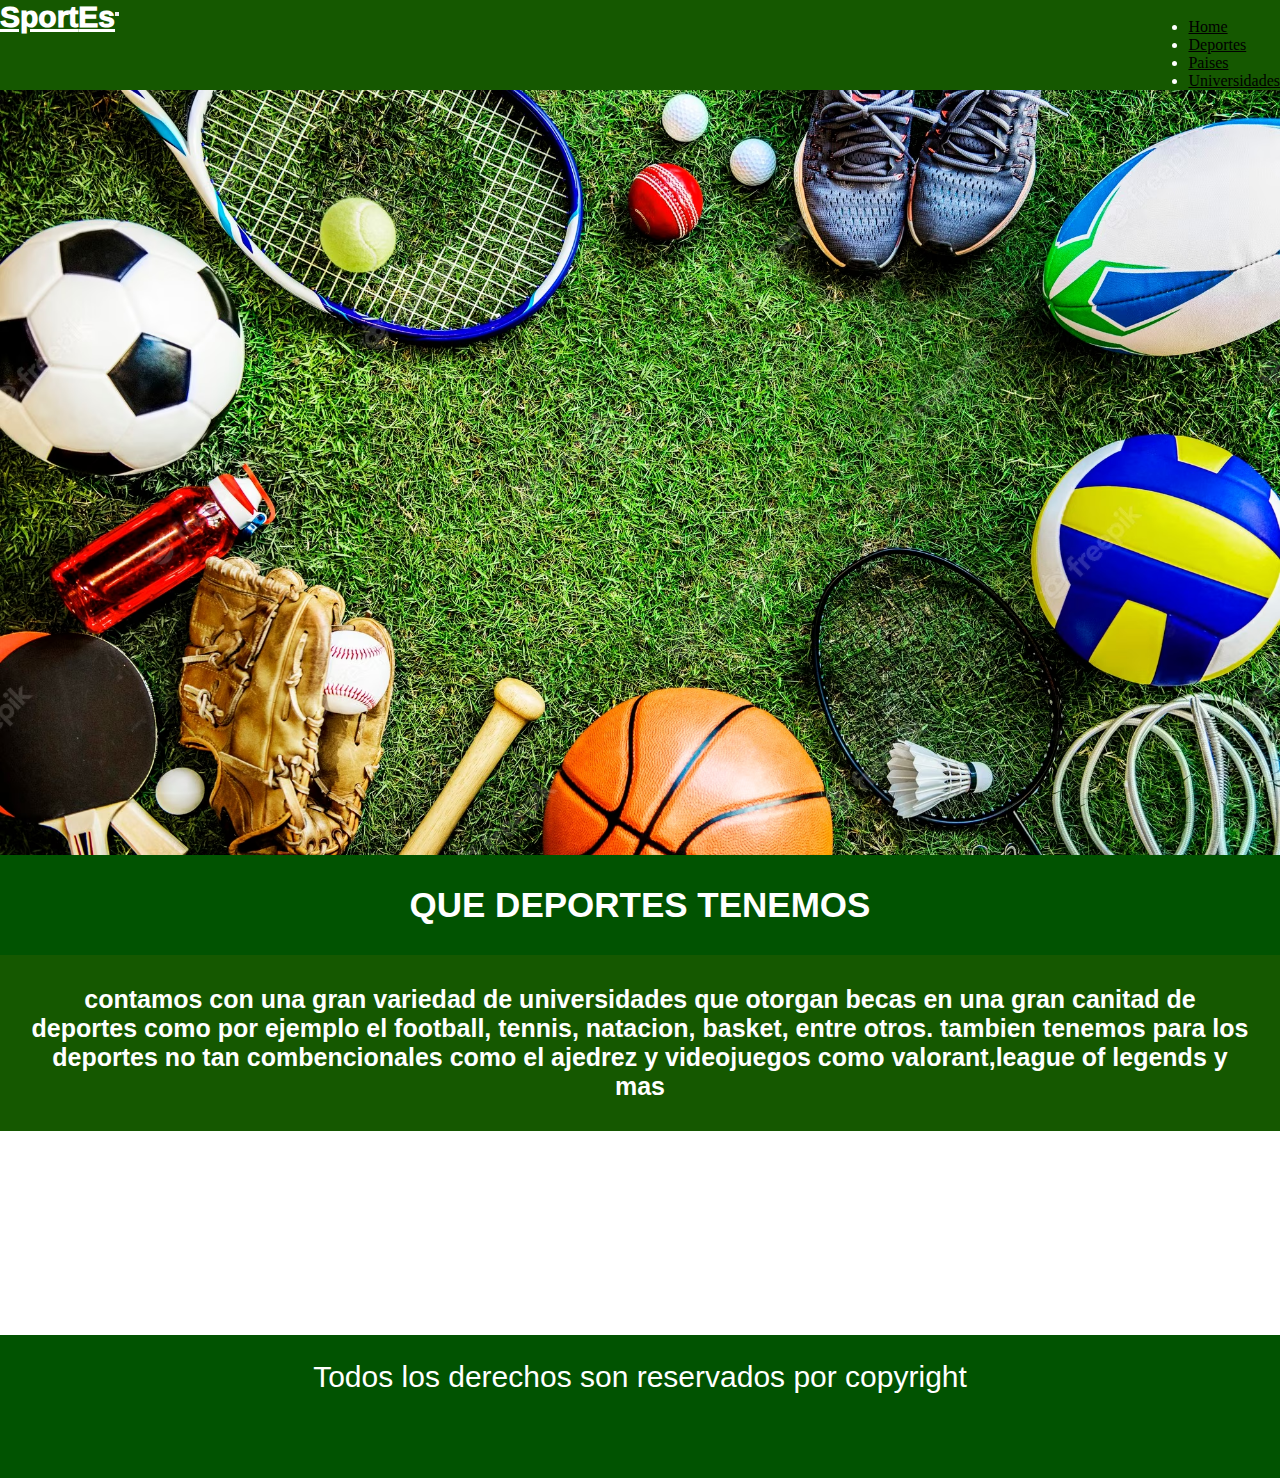
<file: pages/deportes.html>
<!DOCTYPE html>
<html lang="es">
<head>
    <meta charset="UTF-8">
    <meta name="viewport" content="width=device-width, initial-scale=1.0">
    <link rel="stylesheet" href="https://cdnjs.cloudflare.com/ajax/libs/font-awesome/6.4.2/css/all.min.css" integrity="sha512-z3gLpd7yknf1YoNbCzqRKc4qyor8gaKU1qmn+CShxbuBusANI9QpRohGBreCFkKxLhei6S9CQXFEbbKuqLg0DA==" crossorigin="anonymous" referrerpolicy="no-referrer" />
    <link href="https://cdn.jsdelivr.net/npm/bootstrap@5.1.3/dist/css/bootstrap.min.css" rel="stylesheet" integrity="sha384-1BmE4kWBq78iYhFldvKuhfTAU6auU8tT94WrHftjDbrCEXSU1oBoqyl2QvZ6jIW3" crossorigin="anonymous">
    <link rel="stylesheet" href="../estilos.css">
    <title>entrega 3</title>
</head>
<body>
    <body>
        <header>
            <nav class="navbar navbar-expand-sm navbar-dark">
                <div class="container-fluid">
                  <a class="logo" href="#">Sport<span>Es</span> </a>
                  <button class="navbar-toggler" type="button" data-bs-toggle="collapse" data-bs-target="#collapsibleNavbar">
                    <span class="navbar-toggler-icon"></span>
                  </button>
                  <div class="collapse navbar-collapse" id="collapsibleNavbar">
                    <ul class="navbar-nav">
                      <li class="nav-item">
                        <a class="nav-link" href="../index.html">Home</a>
                      </li>
                      <li class="nav-item">
                        <a class="nav-link" href="deportes.html">Deportes</a>
                      </li>
                      <li class="nav-item">
                        <a class="nav-link" href="paises.html">Paises</a>
                      </li>
                      <li class="nav-item">
                        <a class="nav-link" href="universidades.html">Universidades</a>
                      </li>
                    </ul>
                  </div>
                </div>
              </nav>
        </header>
    <main class="main1">

    </main>
    <div class="jumbotron p-5 text-white rounded">
        <h2>QUE DEPORTES TENEMOS</h2>
        <h3>contamos con una gran variedad de universidades que otorgan becas en una gran canitad de deportes como por ejemplo el football, tennis, natacion, basket, entre otros.
            tambien tenemos para los deportes no tan combencionales como el ajedrez y videojuegos como valorant,league of legends y mas </h3>
    </div>

    <div class="container-fluid" >
        <iframe id="mapa" src="https://www.google.com/maps/embed?pb=!1m18!1m12!1m3!1d3285.097435201641!2d-58.46849428781804!3d-34.576401067988016!2m3!1f0!2f0!3f0!3m2!1i1024!2i768!4f13.1!3m3!1m2!1s0x95bcb6761b7877c7%3A0xf694223d745aa616!2sAvenida%20de%20los%20Incas%203588!5e0!3m2!1ses!2sar!4v1692498397553!5m2!1ses!2sar" width="100%" height="200" style="border:0;" allowfullscreen="" loading="lazy" referrerpolicy="no-referrer-when-downgrade"></iframe>
    </div>

    <footer class="text-center py-3">
      <p>Todos los derechos son reservados por copyright</p>
      <div class="redes">
        <a href="https://www.whatsapp.com/?lang=es_LA">
          <i class="fab fa-whatsapp"></i>
        </a>
        <a href="https://www.instagram.com/">
          <i class="fab fa-instagram"></i>
        </a>
        <a href="https://www.google.com/intl/es-419/gmail/about/">
          <i class="fas fa-at"></i>
        </a>
      </div>
    </footer>

    <script src="https://cdn.jsdelivr.net/npm/@popperjs/core@2.10.2/dist/umd/popper.min.js" integrity="sha384-7+zCNj/IqJ95wo16oMtfsKbZ9ccEh31eOz1HGyDuCQ6wgnyJNSYdrPa03rtR1zdB" crossorigin="anonymous"></script>
    <script src="https://cdn.jsdelivr.net/npm/bootstrap@5.1.3/dist/js/bootstrap.min.js" integrity="sha384-QJHtvGhmr9XOIpI6YVutG+2QOK9T+ZnN4kzFN1RtK3zEFEIsxhlmWl5/YESvpZ13" crossorigin="anonymous"></script>
</body>
</html>
</file>
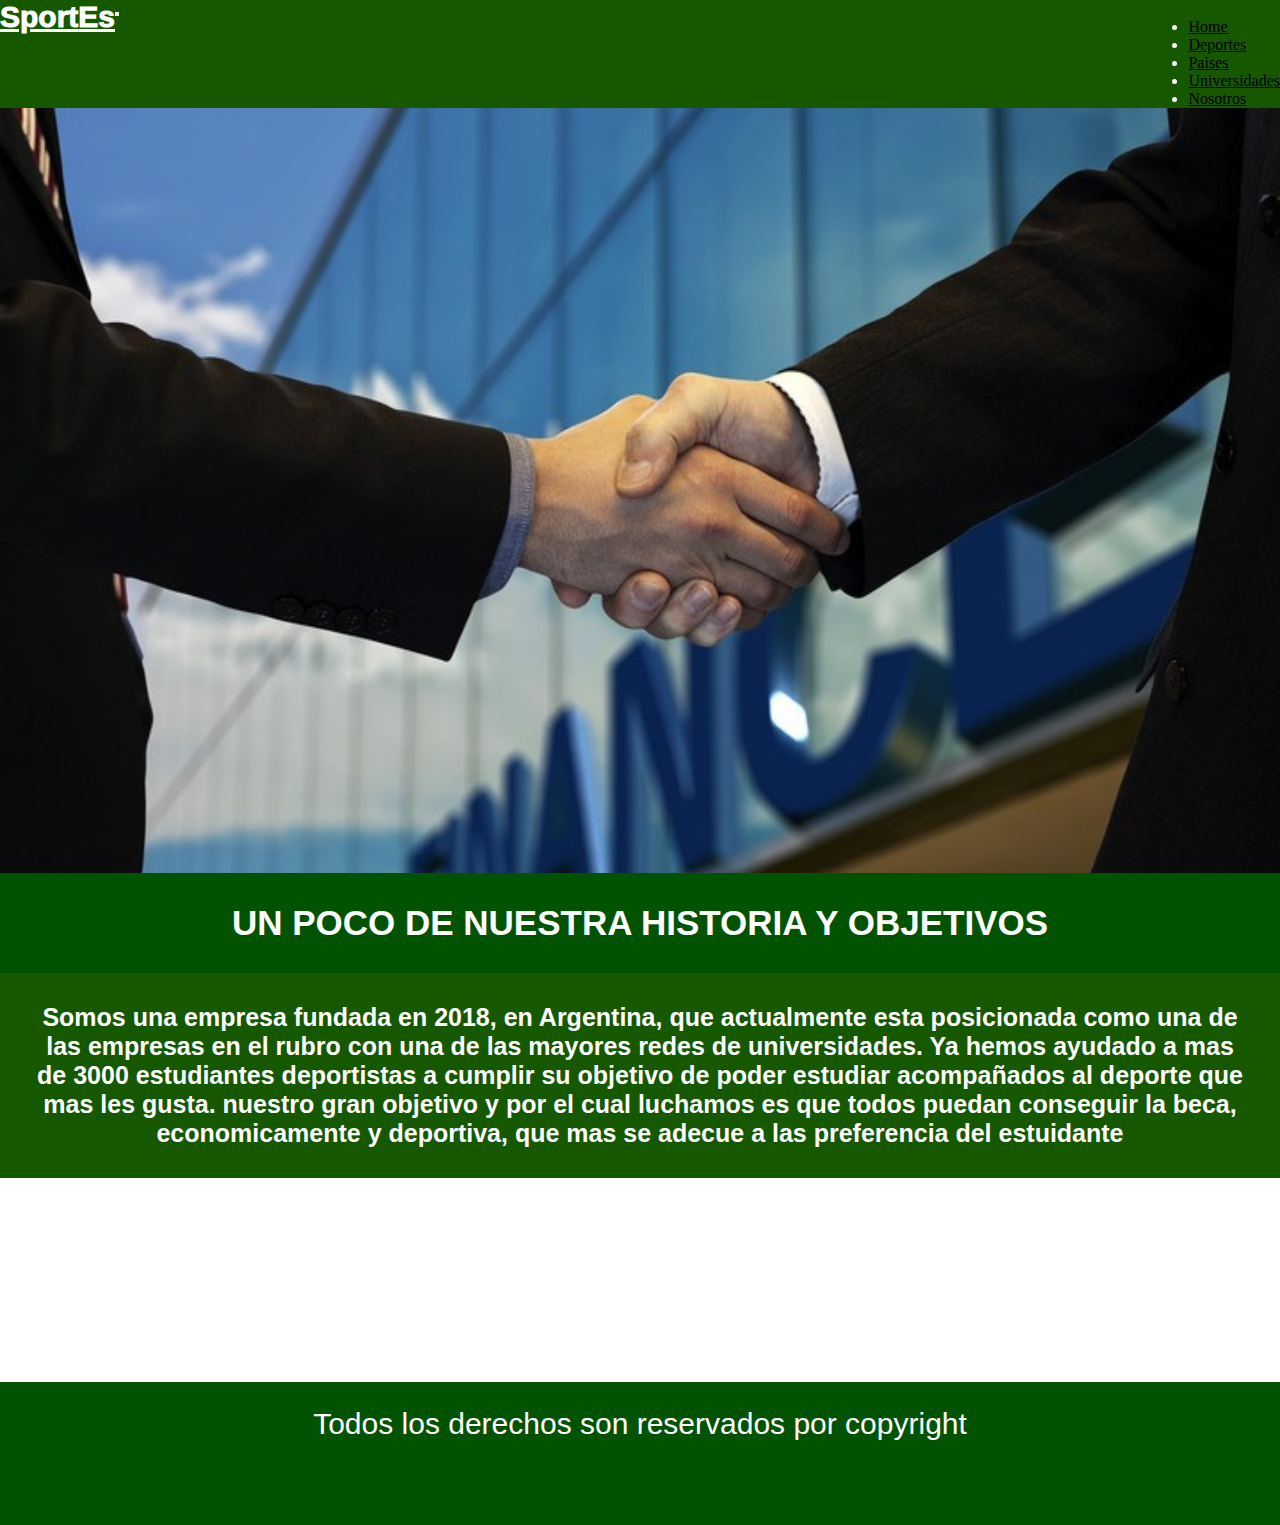
<file: pages/nosotros.html>
<!DOCTYPE html>
<html lang="es">
<head>
    <meta charset="UTF-8">
    <meta name="viewport" content="width=device-width, initial-scale=1.0">
    <link rel="stylesheet" href="https://cdnjs.cloudflare.com/ajax/libs/font-awesome/6.4.2/css/all.min.css" integrity="sha512-z3gLpd7yknf1YoNbCzqRKc4qyor8gaKU1qmn+CShxbuBusANI9QpRohGBreCFkKxLhei6S9CQXFEbbKuqLg0DA==" crossorigin="anonymous" referrerpolicy="no-referrer" />
    <link href="https://cdn.jsdelivr.net/npm/bootstrap@5.1.3/dist/css/bootstrap.min.css" rel="stylesheet" integrity="sha384-1BmE4kWBq78iYhFldvKuhfTAU6auU8tT94WrHftjDbrCEXSU1oBoqyl2QvZ6jIW3" crossorigin="anonymous">
    <link rel="stylesheet" href="../estilos.css">
    <title>entrega 3</title>
</head>
<body>
    <body>
        <header>
            <nav class="navbar navbar-expand-sm navbar-dark">
                <div class="container-fluid">
                  <a class="logo" href="#">Sport<span>Es</span> </a>
                  <button class="navbar-toggler" type="button" data-bs-toggle="collapse" data-bs-target="#collapsibleNavbar">
                    <span class="navbar-toggler-icon"></span>
                  </button>
                  <div class="collapse navbar-collapse" id="collapsibleNavbar">
                    <ul class="navbar-nav">
                      <li class="nav-item">
                        <a class="nav-link" href="../index.html">Home</a>
                      </li>
                      <li class="nav-item">
                        <a class="nav-link" href="deportes.html">Deportes</a>
                      </li>
                      <li class="nav-item">
                        <a class="nav-link" href="paises.html">Paises</a>
                      </li>
                      <li class="nav-item">
                        <a class="nav-link" href="universidades.html">Universidades</a>
                      </li>
                      <li class="nav-item">
                        <a class="nav-link" href="nosotros.html">Nosotros</a>
                      </li>     
                    </ul>
                  </div>
                </div>
              </nav>
        </header>
    <main class="main4">

    </main>
    <div class="jumbotron p-5 text-white rounded">
        <h2>UN POCO DE NUESTRA HISTORIA Y OBJETIVOS</h2>
        <h3>Somos una empresa fundada en 2018, en Argentina, que actualmente esta posicionada como una de las empresas en el rubro con una de las mayores redes de universidades. Ya hemos ayudado a mas de 3000 estudiantes deportistas a cumplir su objetivo de poder estudiar acompañados al deporte que mas les gusta.
            nuestro gran objetivo y por el cual luchamos es que todos puedan conseguir la beca, economicamente y deportiva, que mas se adecue a las preferencia del estuidante </h3>
    </div>

    <div class="container-fluid" >
        <iframe id="mapa" src="https://www.google.com/maps/embed?pb=!1m18!1m12!1m3!1d3285.097435201641!2d-58.46849428781804!3d-34.576401067988016!2m3!1f0!2f0!3f0!3m2!1i1024!2i768!4f13.1!3m3!1m2!1s0x95bcb6761b7877c7%3A0xf694223d745aa616!2sAvenida%20de%20los%20Incas%203588!5e0!3m2!1ses!2sar!4v1692498397553!5m2!1ses!2sar" width="100%" height="200" style="border:0;" allowfullscreen="" loading="lazy" referrerpolicy="no-referrer-when-downgrade"></iframe>
    </div>

    <footer class="text-center py-3">
      <p>Todos los derechos son reservados por copyright</p>
      <div class="redes">
        <a href="https://www.whatsapp.com/?lang=es_LA">
          <i class="fab fa-whatsapp"></i>
        </a>
        <a href="https://www.instagram.com/">
          <i class="fab fa-instagram"></i>
        </a>
        <a href="https://www.google.com/intl/es-419/gmail/about/">
          <i class="fas fa-at"></i>
        </a>
      </div>
    </footer>

    <script src="https://cdn.jsdelivr.net/npm/@popperjs/core@2.10.2/dist/umd/popper.min.js" integrity="sha384-7+zCNj/IqJ95wo16oMtfsKbZ9ccEh31eOz1HGyDuCQ6wgnyJNSYdrPa03rtR1zdB" crossorigin="anonymous"></script>
    <script src="https://cdn.jsdelivr.net/npm/bootstrap@5.1.3/dist/js/bootstrap.min.js" integrity="sha384-QJHtvGhmr9XOIpI6YVutG+2QOK9T+ZnN4kzFN1RtK3zEFEIsxhlmWl5/YESvpZ13" crossorigin="anonymous"></script>
</body>
</html>
</file>
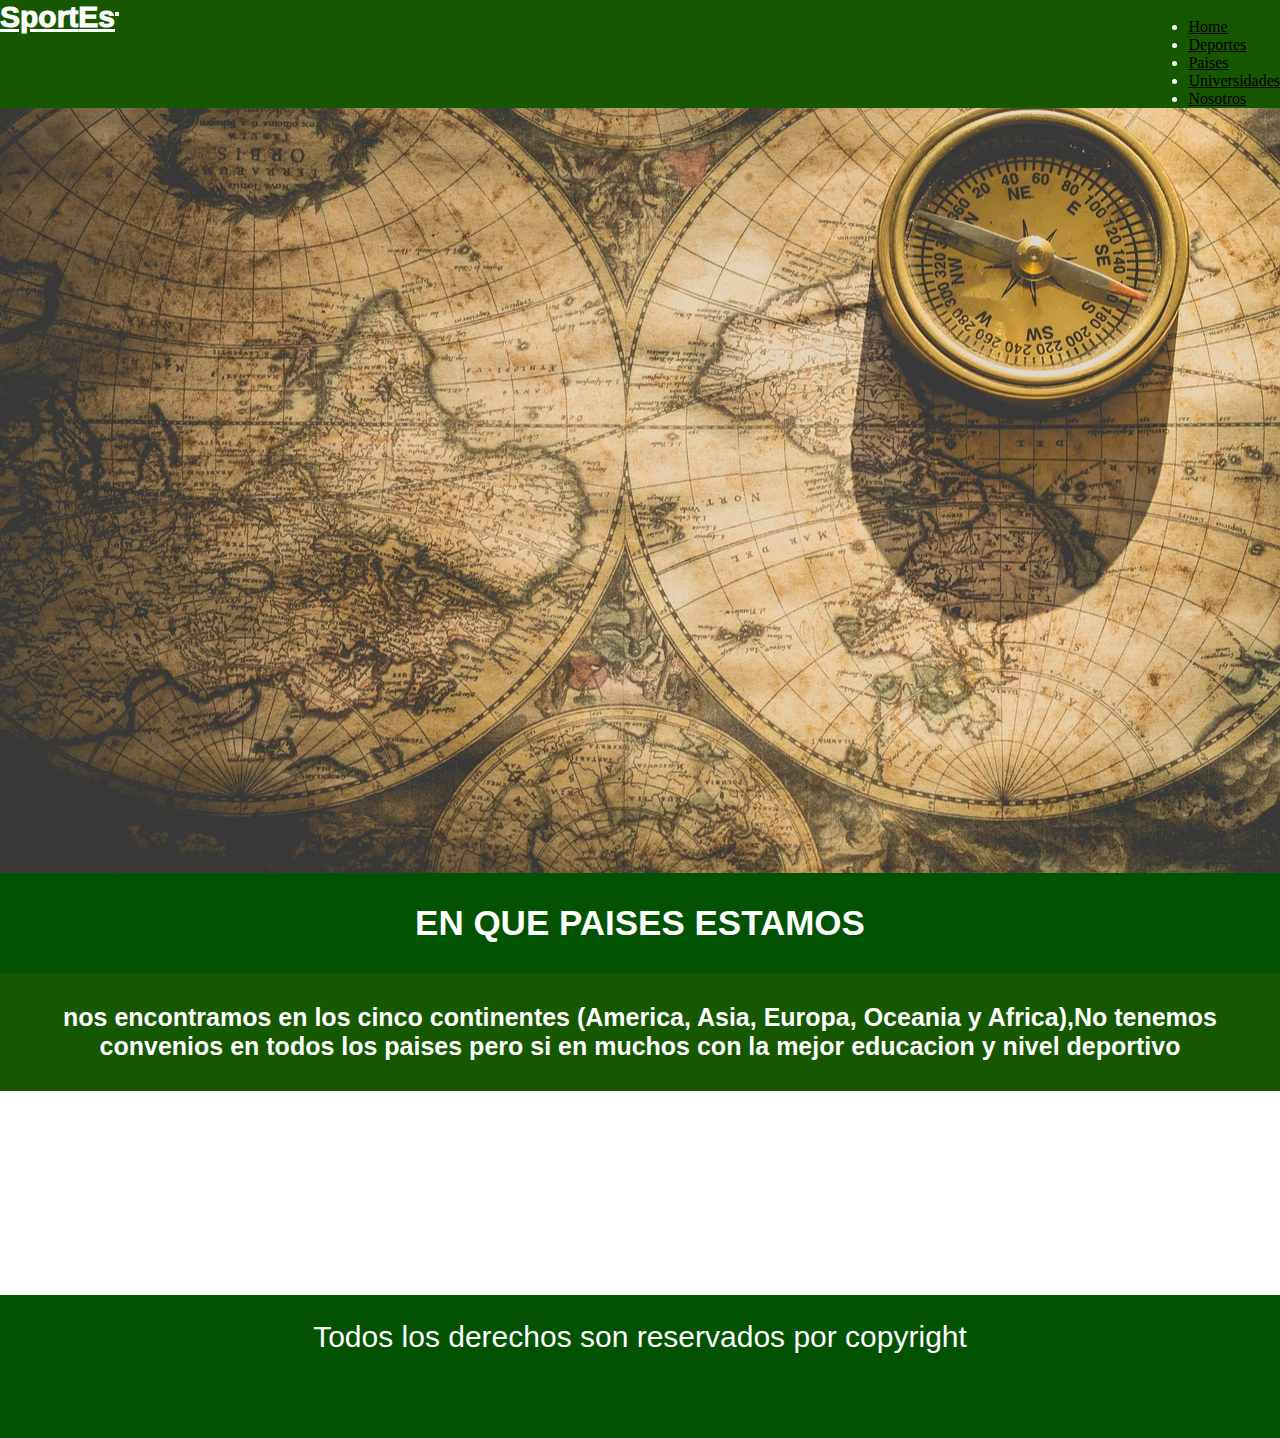
<file: pages/paises.html>
<!DOCTYPE html>
<html lang="en">
<head>
    <meta charset="UTF-8">
    <meta name="viewport" content="width=device-width, initial-scale=1.0">
    <link rel="stylesheet" href="https://cdnjs.cloudflare.com/ajax/libs/font-awesome/6.4.2/css/all.min.css" integrity="sha512-z3gLpd7yknf1YoNbCzqRKc4qyor8gaKU1qmn+CShxbuBusANI9QpRohGBreCFkKxLhei6S9CQXFEbbKuqLg0DA==" crossorigin="anonymous" referrerpolicy="no-referrer" />
    <link href="https://cdn.jsdelivr.net/npm/bootstrap@5.1.3/dist/css/bootstrap.min.css" rel="stylesheet" integrity="sha384-1BmE4kWBq78iYhFldvKuhfTAU6auU8tT94WrHftjDbrCEXSU1oBoqyl2QvZ6jIW3" crossorigin="anonymous">
    <link rel="stylesheet" href="../estilos.css">
    <title>entrega 3</title>
</head>
<body>
    <header>
        <nav class="navbar navbar-expand-sm navbar-dark">
            <div class="container-fluid">
              <a class="logo" href="#">Sport<span>Es</span> </a>
              <button class="navbar-toggler" type="button" data-bs-toggle="collapse" data-bs-target="#collapsibleNavbar">
                <span class="navbar-toggler-icon"></span>
              </button>
              <div class="collapse navbar-collapse" id="collapsibleNavbar">
                <ul class="navbar-nav">
                  <li class="nav-item">
                    <a class="nav-link" href="../index.html">Home</a>
                  </li>
                  <li class="nav-item">
                    <a class="nav-link" href="deportes.html">Deportes</a>
                  </li>
                  <li class="nav-item">
                    <a class="nav-link" href="paises.html">Paises</a>
                  </li>
                  <li class="nav-item">
                    <a class="nav-link" href="universidades.html">Universidades</a>
                  </li>
                  <li class="nav-item">
                    <a class="nav-link" href="nosotros.html">Nosotros</a>
                  </li>
                </ul>
              </div>
            </div>
          </nav>
    </header>
    <main class="main3">

    </main>

        <div class="jumbotron p-5 text-white rounded">
            <h2>EN QUE PAISES ESTAMOS</h2>
            <h3>nos encontramos en los cinco continentes (America, Asia, Europa, Oceania y Africa),No tenemos convenios en todos los paises pero si en muchos con la mejor educacion y nivel deportivo
            </h3>
        </div>
    
        <div class="container-fluid" >
            <iframe id="mapa" src="https://www.google.com/maps/embed?pb=!1m18!1m12!1m3!1d3285.097435201641!2d-58.46849428781804!3d-34.576401067988016!2m3!1f0!2f0!3f0!3m2!1i1024!2i768!4f13.1!3m3!1m2!1s0x95bcb6761b7877c7%3A0xf694223d745aa616!2sAvenida%20de%20los%20Incas%203588!5e0!3m2!1ses!2sar!4v1692498397553!5m2!1ses!2sar" width="100%" height="200" style="border:0;" allowfullscreen="" loading="lazy" referrerpolicy="no-referrer-when-downgrade"></iframe>
        </div>
    
        <footer class="text-center py-3">
          <p>Todos los derechos son reservados por copyright</p>
          <div class="redes">
            <a href="https://www.whatsapp.com/?lang=es_LA">
              <i class="fab fa-whatsapp"></i>
            </a>
            <a href="https://www.instagram.com/">
              <i class="fab fa-instagram"></i>
            </a>
            <a href="https://www.google.com/intl/es-419/gmail/about/">
              <i class="fas fa-at"></i>
            </a>
          </div>
        </footer>
    
        <script src="https://cdn.jsdelivr.net/npm/@popperjs/core@2.10.2/dist/umd/popper.min.js" integrity="sha384-7+zCNj/IqJ95wo16oMtfsKbZ9ccEh31eOz1HGyDuCQ6wgnyJNSYdrPa03rtR1zdB" crossorigin="anonymous"></script>
        <script src="https://cdn.jsdelivr.net/npm/bootstrap@5.1.3/dist/js/bootstrap.min.js" integrity="sha384-QJHtvGhmr9XOIpI6YVutG+2QOK9T+ZnN4kzFN1RtK3zEFEIsxhlmWl5/YESvpZ13" crossorigin="anonymous"></script>
    

</body>
</html>
</file>
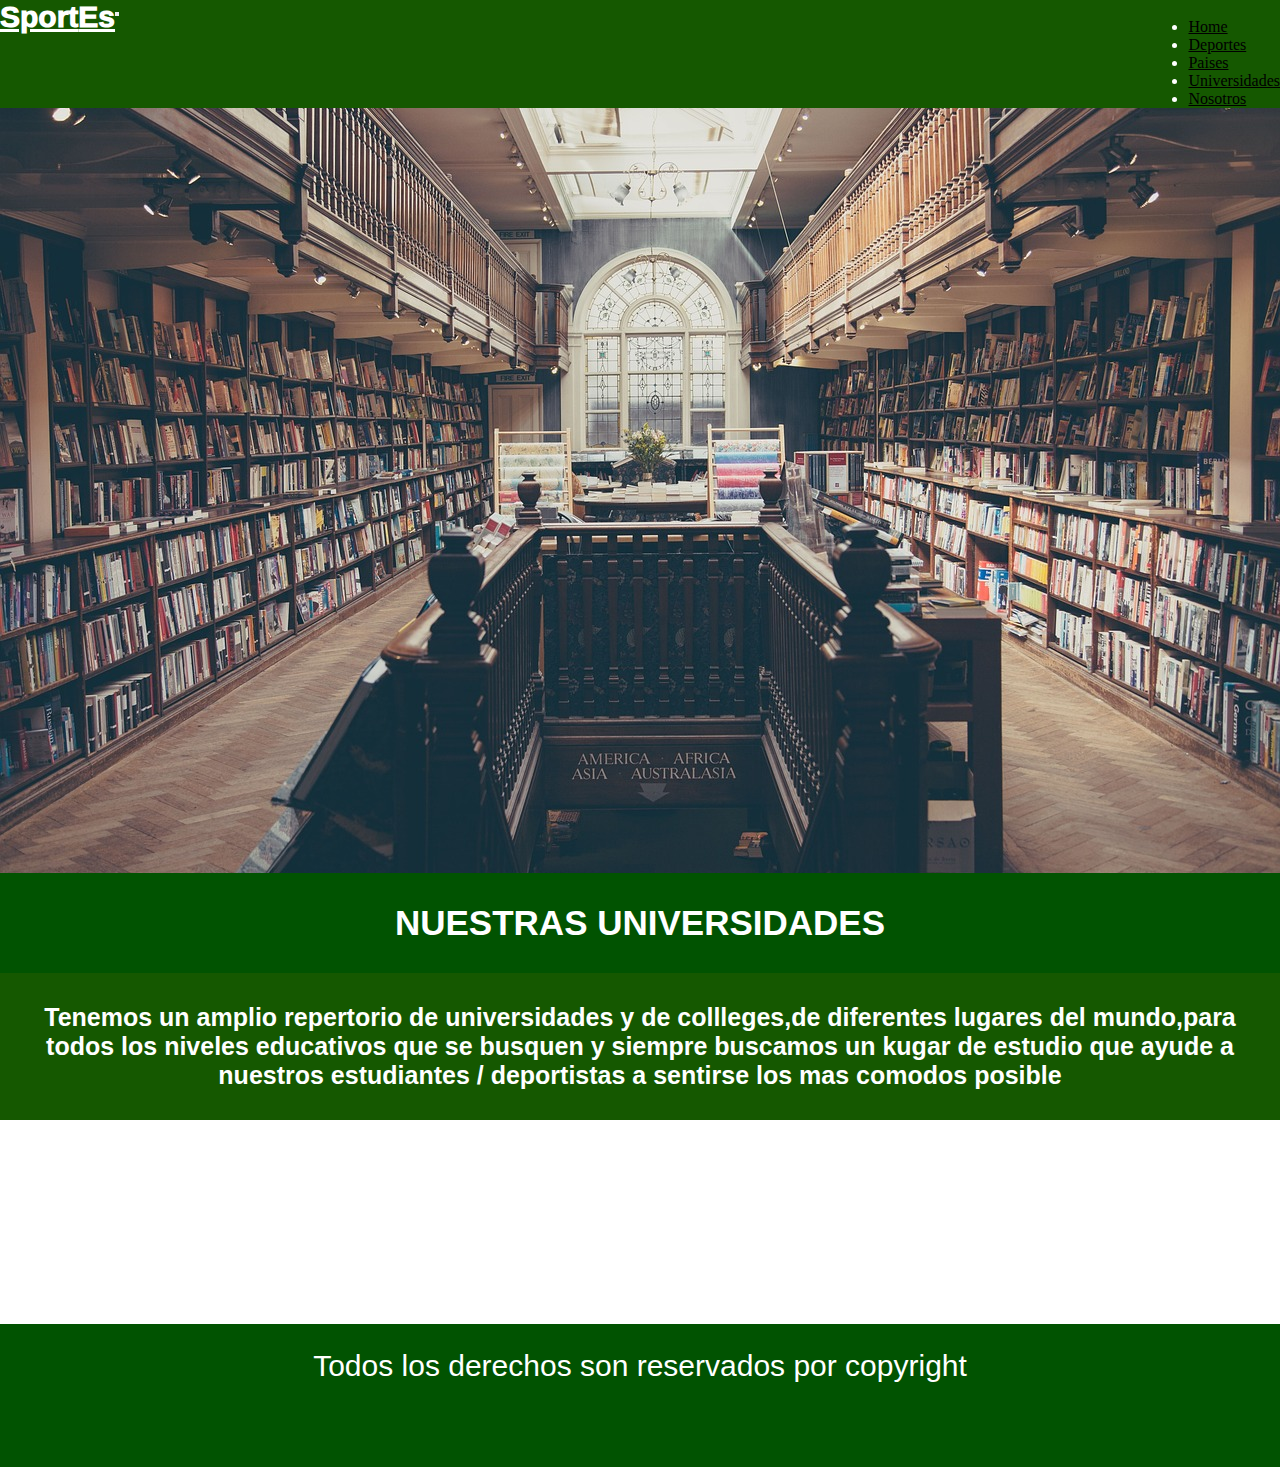
<file: pages/universidades.html>
<!DOCTYPE html>
<html lang="en">
<head>
    <meta charset="UTF-8">
    <meta name="viewport" content="width=device-width, initial-scale=1.0">
    <link rel="stylesheet" href="https://cdnjs.cloudflare.com/ajax/libs/font-awesome/6.4.2/css/all.min.css" integrity="sha512-z3gLpd7yknf1YoNbCzqRKc4qyor8gaKU1qmn+CShxbuBusANI9QpRohGBreCFkKxLhei6S9CQXFEbbKuqLg0DA==" crossorigin="anonymous" referrerpolicy="no-referrer" />
    <link href="https://cdn.jsdelivr.net/npm/bootstrap@5.1.3/dist/css/bootstrap.min.css" rel="stylesheet" integrity="sha384-1BmE4kWBq78iYhFldvKuhfTAU6auU8tT94WrHftjDbrCEXSU1oBoqyl2QvZ6jIW3" crossorigin="anonymous">
    <link rel="stylesheet" href="../estilos.css">
    <title>entrega 3</title>
</head>
<body>
    <header>
        <nav class="navbar navbar-expand-sm navbar-dark">
            <div class="container-fluid">
              <a class="logo" href="#">Sport<span>Es</span> </a>
              <button class="navbar-toggler" type="button" data-bs-toggle="collapse" data-bs-target="#collapsibleNavbar">
                <span class="navbar-toggler-icon"></span>
              </button>
              <div class="collapse navbar-collapse" id="collapsibleNavbar">
                <ul class="navbar-nav">
                  <li class="nav-item">
                    <a class="nav-link" href="../index.html">Home</a>
                  </li>
                  <li class="nav-item">
                    <a class="nav-link" href="deportes.html">Deportes</a>
                  </li>
                  <li class="nav-item">
                    <a class="nav-link" href="paises.html">Paises</a>
                  </li>
                  <li class="nav-item">
                    <a class="nav-link" href="universidades.html">Universidades</a>
                  </li>
                  <li class="nav-item">
                    <a class="nav-link" href="nosotros.html">Nosotros</a>
                  </li>
                </ul>
              </div>
            </div>
          </nav>
    </header>
    <main class="main2">

    </main>
    
        <div class="jumbotron p-5 text-white rounded">
            <h2>NUESTRAS UNIVERSIDADES</h2>
            <h3>Tenemos un amplio repertorio de universidades y de collleges,de diferentes lugares del mundo,para todos los niveles educativos que se busquen y siempre buscamos un kugar de estudio que ayude a nuestros estudiantes / deportistas a sentirse los mas comodos posible</h3>
        </div>
    
        <div class="container-fluid" >
            <iframe id="mapa" src="https://www.google.com/maps/embed?pb=!1m18!1m12!1m3!1d3285.097435201641!2d-58.46849428781804!3d-34.576401067988016!2m3!1f0!2f0!3f0!3m2!1i1024!2i768!4f13.1!3m3!1m2!1s0x95bcb6761b7877c7%3A0xf694223d745aa616!2sAvenida%20de%20los%20Incas%203588!5e0!3m2!1ses!2sar!4v1692498397553!5m2!1ses!2sar" width="100%" height="200" style="border:0;" allowfullscreen="" loading="lazy" referrerpolicy="no-referrer-when-downgrade"></iframe>
        </div>
    
        <footer class="text-center py-3">
          <p>Todos los derechos son reservados por copyright</p>
          <div class="redes">
            <a href="https://www.whatsapp.com/?lang=es_LA">
              <i class="fab fa-whatsapp"></i>
            </a>
            <a href="https://www.instagram.com/">
              <i class="fab fa-instagram"></i>
            </a>
            <a href="https://www.google.com/intl/es-419/gmail/about/">
              <i class="fas fa-at"></i>
            </a>
          </div>
        </footer>
    
        <script src="https://cdn.jsdelivr.net/npm/@popperjs/core@2.10.2/dist/umd/popper.min.js" integrity="sha384-7+zCNj/IqJ95wo16oMtfsKbZ9ccEh31eOz1HGyDuCQ6wgnyJNSYdrPa03rtR1zdB" crossorigin="anonymous"></script>
        <script src="https://cdn.jsdelivr.net/npm/bootstrap@5.1.3/dist/js/bootstrap.min.js" integrity="sha384-QJHtvGhmr9XOIpI6YVutG+2QOK9T+ZnN4kzFN1RtK3zEFEIsxhlmWl5/YESvpZ13" crossorigin="anonymous"></script>

</body>
</html>
</file>
<file: estilos.css>
* {
  margin: 0;
  padding: 0;
  box-sizing: border-box;
  color: white !important;
}

.navbar {
  background-color: rgb(21, 88, 0);
}

.collapse {
  display: flex;
  justify-content: right;
}

.logo {
  float: left;
  font-family: Verdana, Geneva, Tahoma, sans-serif;
  font-weight: 1000;
  font-size: 30px;
  color: rgb(0, 0, 0);
}
.logo span {
  color: green;
}

.nav-link {
  color: black !important;
}

main {
  height: 85vh;
  width: 100%;
  background-color: rgb(196, 196, 196);
  background-image: url(img/oxford-534815_1280.jpg);
  background-size: cover;
  background-position: center;
}

.call {
  color: black;
  width: 40%;
  background-color: rgb(21, 88, 0);
  border: 4px solid rgb(1, 83, 1);
  padding: 20px;
  font-family: Verdana, Geneva, Tahoma, sans-serif;
  float: right;
  margin: 20px;
}
.call p {
  margin-bottom: 15px;
}
.call a {
  background-color: rgb(1, 83, 1);
  color: rgba(7, 2, 2, 0.572);
  text-decoration: none;
  padding: 10px 10px;
}
.call a:hover {
  background-color: rgba(240, 248, 255, 0.238);
}

.jumbotron {
  background-color: rgb(1, 83, 1);
}

h2 {
  background-color: rgb(1, 83, 1);
  color: rgb(0, 0, 0);
  text-align: center;
  font-family: Verdana, Geneva, Tahoma, sans-serif;
  font-size: 35px;
  padding: 30px;
}

h3 {
  text-align: center;
  color: black;
  font-family: Verdana, Geneva, Tahoma, sans-serif;
  font-size: 25px;
  padding: 30px;
  background-color: rgb(21, 88, 0);
}

section {
  background-color: rgb(21, 88, 0);
  display: flex;
  justify-content: space-between;
  padding: 20px;
}

.card {
  width: 100%;
  background-color: rgb(0, 120, 12);
  border: 3px solid rgb(0, 113, 0);
  text-align: center;
  border-radius: 10px;
  box-shadow: 2px 2px 5px rgb(0, 120, 12);
  margin: 15px;
  display: inline-block;
}

@media screen and (max-width: 1030px) {
  section {
    flex-direction: column;
    align-items: center;
  }

  .card {
    width: 60%;
  }
}

@media screen and (max-width: 800px) {
  .card {
    width: 80%;
  }
}

.card-img {
  height: 200px;
  background-image: url(img/herramientas-deportivas_53876-138077.avif);
  background-size: cover;
  background-position: center;
  border-radius: 8px 8px 0px 0px;
}

.card-img1 {
  height: 200px;
  background-image: url(img/library-869061_1280.jpg);
  background-size: cover;
  background-position: center;
  border-radius: 8px 8px 0px 0px;
}

.card-img2 {
  height: 200px;
  background-image: url(img/compass-2946959_1280.jpg);
  background-size: cover;
  background-position: center;
  border-radius: 8px 8px 0px 0px;
}

.card h4 {
  font-size: 30px;
  font-family: Verdana, Geneva, Tahoma, sans-serif;
}
.card p {
  font-size: 20px;
  font-family: Verdana, Geneva, Tahoma, sans-serif;
  text-align: justify;
  padding: 5%;
}

form {
  background-color: rgb(1, 83, 1);
  color: rgb(0, 0, 0);
  text-align: center;
  font-family: Verdana, Geneva, Tahoma, sans-serif;
  font-size: 15px;
  padding: 10px;
}

.main1 {
  height: 85vh;
  width: 100%;
  background-color: rgb(196, 196, 196);
  background-image: url(img/herramientas-deportivas_53876-138077.avif);
  background-size: cover;
  background-position: center;
}

.main2 {
  height: 85vh;
  width: 100%;
  background-color: rgb(196, 196, 196);
  background-image: url(img/library-869061_1280.jpg);
  background-size: cover;
  background-position: center;
}

.main3 {
  height: 85vh;
  width: 100%;
  background-color: rgb(196, 196, 196);
  background-image: url(img/compass-2946959_1280.jpg);
  background-size: cover;
  background-position: center;
}

.main4 {
  height: 85vh;
  width: 100%;
  background-color: rgb(196, 196, 196);
  background-image: url(img/b2ap3_amp_empresa-conjunta.jpg);
  background-size: cover;
  background-position: center;
}

.redes a {
  font-size: 30px;
  color: rgb(8, 35, 0);
  text-decoration: none;
  margin: 0 10PX;
}

footer {
  background-color: rgb(1, 83, 1);
  color: rgb(8, 35, 0);
  text-align: center;
  font-size: 30px;
  padding: 25px;
  font-family: Verdana, Geneva, Tahoma, sans-serif;
}
footer p {
  margin-bottom: 25px;
}

/*# sourceMappingURL=estilos.css.map */
</file>
